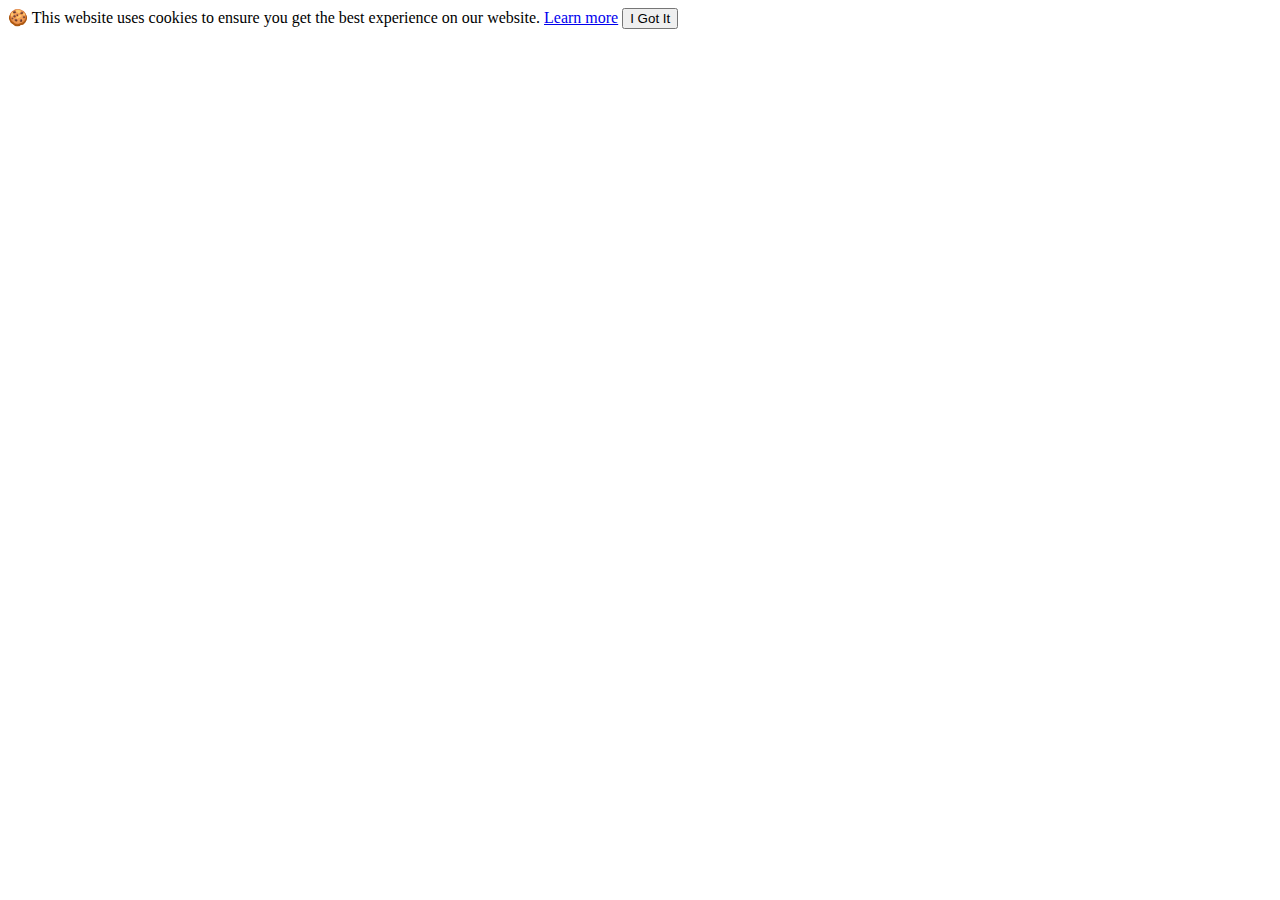
<file: Partials/Cookies.html>
<!DOCTYPE html>
<html lang="en">

<head>
    <meta charset="UTF-8">
    <meta http-equiv="X-UA-Compatible" content="IE=edge">
    <meta name="viewport" content="width=device-width, initial-scale=1.0">
    <title>Dressingnity Home page</title>
</head>

<body>
    <!-- Cookie Banner -->
    <div id="cb-cookie-banner" class="rounded-3 shadow-sm alert alert-dark text-center mb-0" role="alert">
        🍪 This website uses cookies to ensure you get the best experience on our website.
        <a href="https://www.cookiesandyou.com/" class="Cookies-link" target="blank">Learn more</a>
        <button type="button" class="cookie-btn btn btn-sm ms-3" onclick="window.cb_hideCookieBanner()">
            I Got It
        </button>
    </div>
    <!-- End of Cookie Banner -->

    <!-- Bootstrap JS Bundle -->
    <script src="https://cdn.jsdelivr.net/npm/bootstrap@5.2.2/dist/js/bootstrap.bundle.min.js"
        integrity="sha384-OERcA2EqjJCMA+/3y+gxIOqMEjwtxJY7qPCqsdltbNJuaOe923+mo//f6V8Qbsw3"
        crossorigin="anonymous"></script>
    <!-- Bootstrap JS Bundle -->


</body>
</file>
